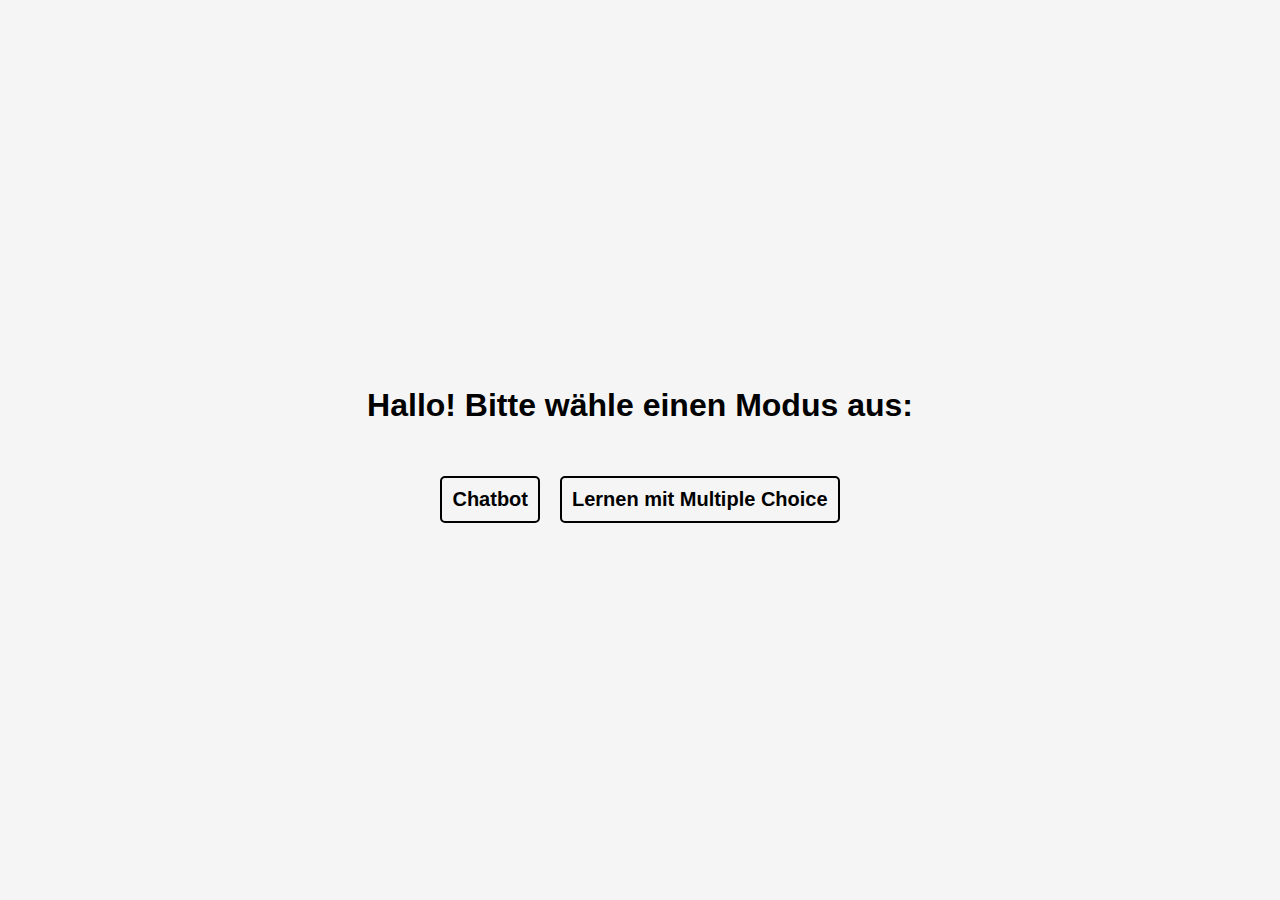
<file: src/main/resources/META-INF/resources/index.html>
<!DOCTYPE html>
<html lang="de">
<head>
    <meta charset="UTF-8">
    <meta name="viewport" content="width=device-width, initial-scale=1">
    <title>thesis-chatbot</title>

    <link rel="stylesheet" type="text/css" href="./styles/IndexStyle.css">
    <link rel="icon" type="image/x-icon" href="/pictures/Chatbot_Logo.webp">

</head>
<body>
<div class="start-container">
    <h1>Hallo! Bitte wähle einen Modus aus:</h1>
    <div class="auswahl-container">
        <div>
            <button class="auswahl-button" onclick="window.location.href='/chat'">Chatbot</button>
        </div>
        <div>
            <button class="auswahl-button" onclick="window.location.href='/multipleChoice'">Lernen mit Multiple Choice</button>
        </div>
    </div>
</div>
</body>
</html>
</file>
<file: src/main/resources/META-INF/resources/styles/IndexStyle.css>
body {
    margin: 0;
    padding: 0;
    font-family: Arial, sans-serif;
}

h1 {
    text-align: center;
    margin-top: 20px;
    color: #000;
}

.start-container {
    display: flex;
    flex-direction: column;
    justify-content: center;
    align-items: center;
    height: 100vh;
    background-color: #f5f5f5;
}

.auswahl-container {
    display: flex;
    flex-direction: row;
    justify-content: center;
    align-items: center;
    margin-top: 20px;
}

.auswahl-button {
    margin: 10px;
    padding: 10px;
    border-radius: 5px;
    background-color: #f5f5f5;
    color: #000;
    font-size: 20px;
    font-weight: bold;
    text-decoration: none;
    border: 2px solid #000;
}
</file>
